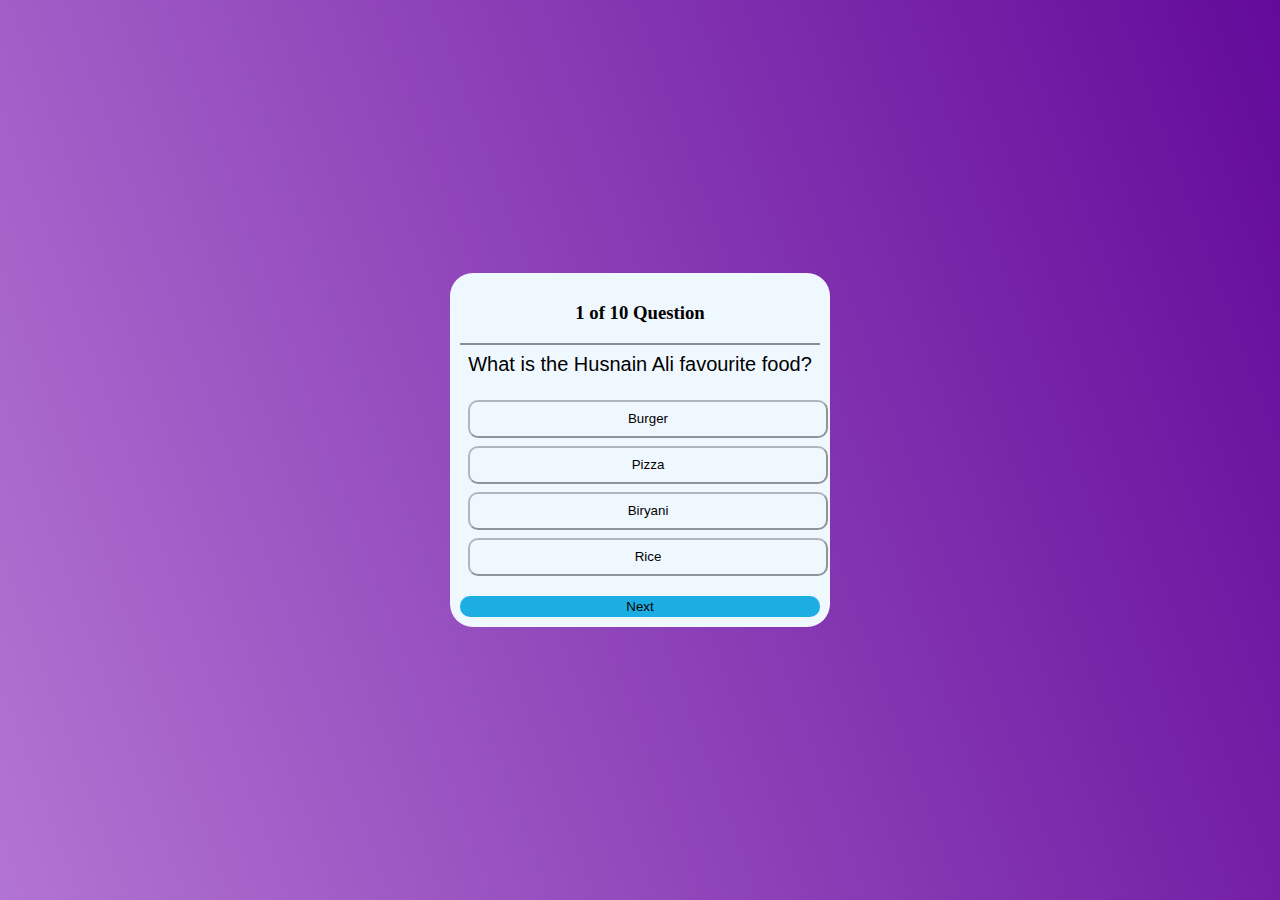
<file: index.html>
<!DOCTYPE html>
<html lang="en">
<head>
    <meta charset="UTF-8">
    <meta name="viewport" content="width=device-width, initial-scale=1.0">
    <title>Quiz App</title>
    <link rel="stylesheet" href="index.css">
</head>
<body id="body">

    <div id="box">
        <div id="numbering">
            <h3 id="qnumber">1 of 10 Question</h3>
        </div>
        <div id="question" >
            <label id="ques">What is the Husnain Ali favourite food?</label>
        </div>
        <div id="qAns">
            <input id="ans1" class="answers" onclick="btnclick(event)" type="button" value="Burger" >
            <input id="ans2" class="answers" onclick="btnclick(event)" type="button" value="Pizza" >
            <input id="ans3" class="answers" onclick="btnclick(event)" type="button" value="Biryani" >
            <input id="ans4" class="answers" onclick="btnclick(event)" type="button" value="Rice" >
        </div> 

        <div >
           <button id="next" onclick="questionNumber(event)">Next</button>
        </div>

    </div>
    <div id="resultDiv">
        <div>
            <h2 id="heading">Result</h2>
        </div>
    
        <div>
            <h3 id="scoreHead">Your Score for the Quiz</h3>
        </div>
    
        <div id="result">
            <h2 class="resulthead"> Your correct answers are: </h4>
                <label for="text" id="correct" class="statusresult"></label>
                <h2 class="resulthead">Your wrong answers are: </h2>
                <label for="text" id="wrong" class="statusresult"></label>
                <h2 class="resulthead">Your status of quiz is: </h2>
                <label for="text" id="status" class="statusresult"></label>
        </div>
    </div>

    <script src="index.js"></script>
</body>
</html>
</file>
<file: index.css>
#body {
    background: linear-gradient(70deg, rgb(178, 116, 210), rgb(99, 10, 154));
    margin: 0;
    display: flex;
    justify-content: center;
    align-items: center;
    min-height: 100vh;
}

#box {
    border-radius: 23px;
    border: 2px transparent;
    padding: 10px;
    margin: 50px auto;
    max-width: 800px;
    background-color: aliceblue;
    box-sizing: border-box;
}

#numbering {
    text-align: center;
    border-bottom: 2px solid rgba(0, 0, 0, 0.432);
    margin-top: 10px;
}

#question {
    font-size: 20px;
    text-align: center;
    margin: 8px;
    font-weight: 150;
    font-family: Sans-serif;
    word-wrap: break-word;
}

#qAns {
    width: 100%;

    border: 2px transparent;
    padding: 8px;
    margin: auto;

}

.answers {
    border-radius: 10px;
    /* Smaller border-radius */
    border-color: rgba(0, 0, 0, 0.402);
    width: 100%;
    /* Take full width */
    height: 38px;
    text-align: center;
    margin-top: 8px;
    /* Smaller top margin */
    background-color: transparent;

}

#next {
    border-radius: 10px;
    /* Smaller border-radius */
    margin-top: 12px;
    width: 100%;
    /* Take full width */
    border-color: transparent;
    background-color: rgb(28, 174, 227);
}

@media (max-width: 600px) {
    #box {
        margin-left: 10px;
        margin-right: 10px;
    }
}
/* the css of result section */

#resultDiv {
    box-sizing: border-box;
    display: none;
    border-radius: 23px;
    border: 2px transparent;
    padding: 10px;
    margin: 10px;
    background-color: aliceblue;
}

#heading {
    text-align: center;
    border-bottom: 4px solid rgba(0, 0, 0, 0.432);
    margin-top: 10px;
    margin-inline: 5%;
    border-color: rgb(223, 226, 62);
}

#scoreHead {
    font-size: 20px;
    text-align: center;
    margin: 8px;
    font-weight: 150;
    font-family: Sans-serif;
    word-wrap: break-word;
}

.resulthead {
    font-size: xx-large;
    text-align: center;
    margin: 8px;
}

#result {
    box-sizing: border-box;
    border: 4px solid rgb(223, 226, 62);
    border-radius: 15px;
    display: flex;
    width: 100%;
    flex-direction: column;
    justify-content: center;
    align-items: center;
    padding: 10px;
}

.statusresult {

    font-size: 25px;
    text-align: center;
    margin: 8px;
    font-weight: 150;
    font-family: Sans-serif;
    word-wrap: break-word;
    color: #ff006e;
    font-weight: bold;
}

#status {
    margin-bottom: 17px;
}

@media (max-width: 768px) {
    #resultDiv {
        margin-left: 5%;
        margin-right: 5%;
    }

    #heading {
        margin-inline: 5%;
    }

    #result {
        padding: 5px;
    }
}
</file>
